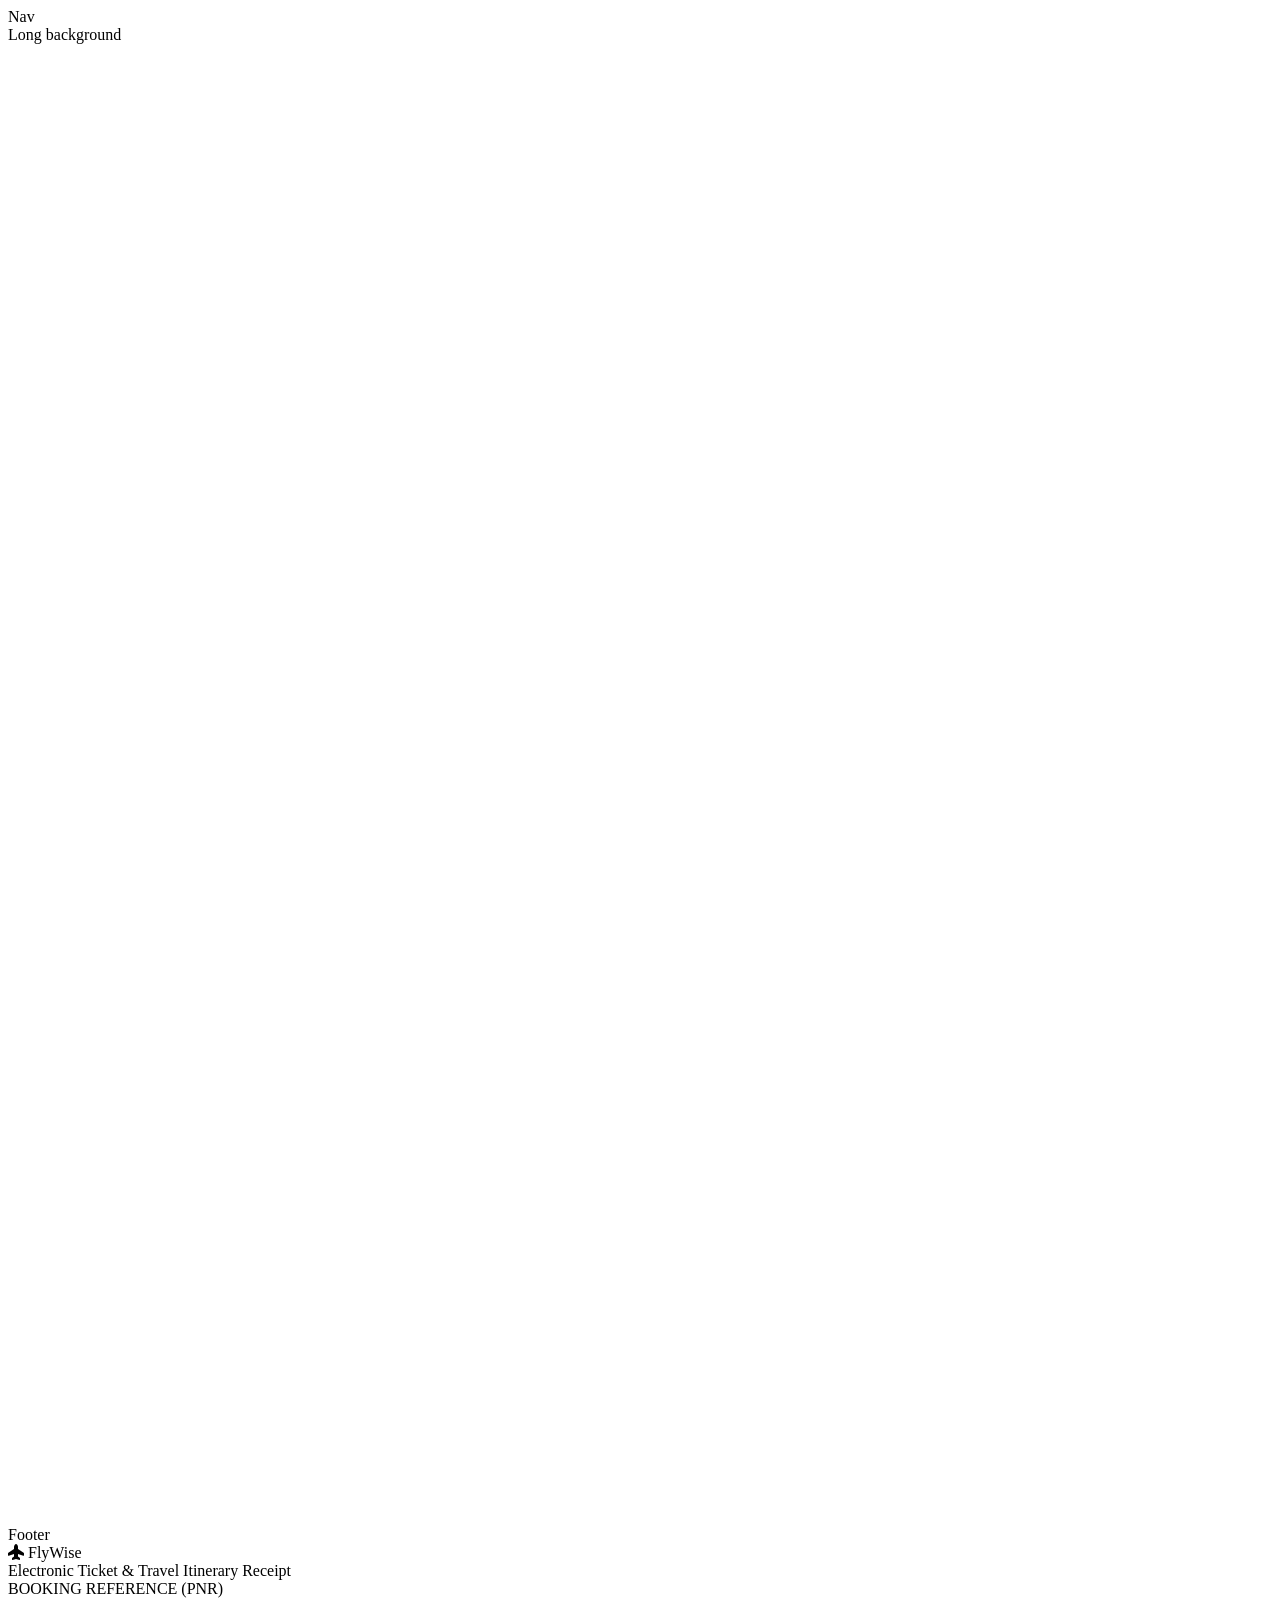
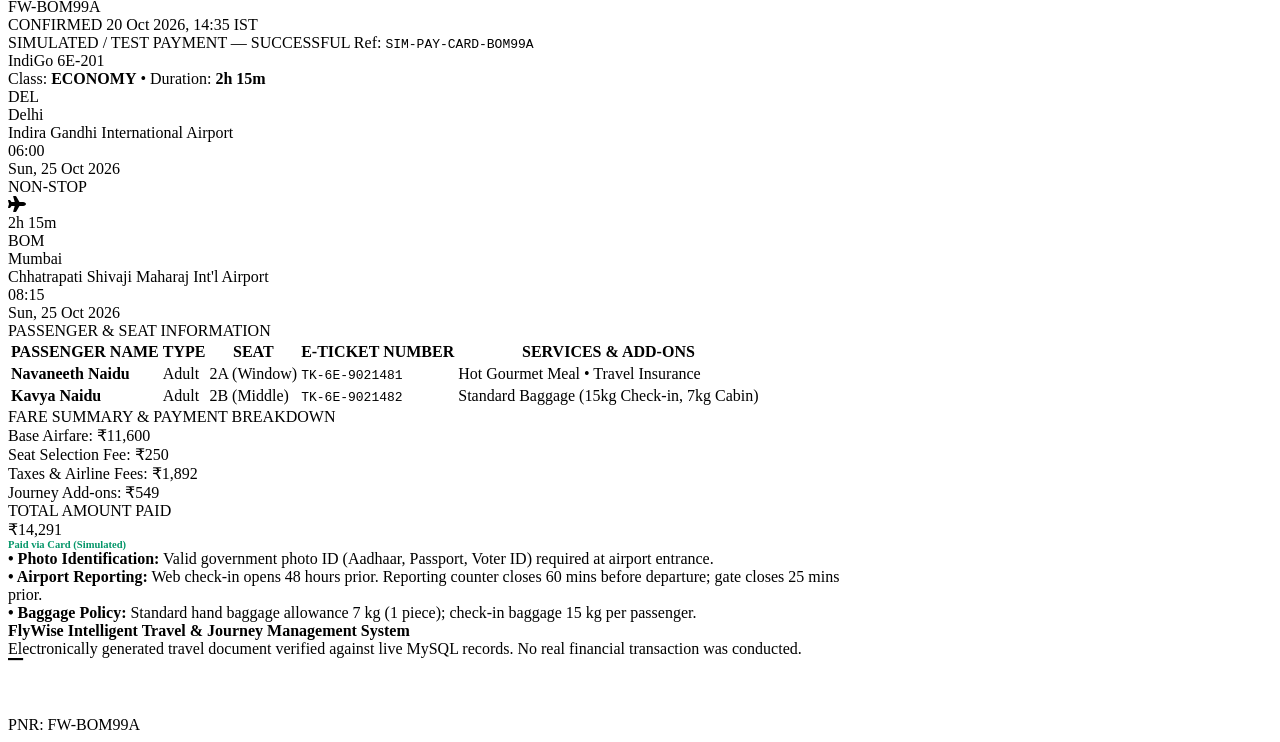
<file: backend/tests/test_multi_passenger_ticket.html>
<!DOCTYPE html>
<html>
<head>
  <meta charset="UTF-8">
  <title>FlyWise Multi-Passenger Print Test</title>
  <link rel="stylesheet" href="file:///C:/Users/navan/Documents/FlyWise/frontend/css/style.css">
  <link rel="stylesheet" href="https://cdnjs.cloudflare.com/ajax/libs/font-awesome/6.5.1/css/all.min.css">
  <style>
    #ticket-modal { display: flex; }
  </style>
</head>
<body>
  <nav class="navbar">Nav</nav>
  <main class="container"><div style="height: 1500px;">Long background</div></main>
  <footer>Footer</footer>

  <div id="ticket-modal" class="modal-overlay">
    <div class="modal-content" style="max-width: 840px;">
      <div id="ticket-modal-body">
        <div id="flywise-digital-ticket" class="airline-ticket-wrapper">
          <div class="ticket-header-row">
            <div class="ticket-logo-block">
              <div class="ticket-brand-title">
                <i class="fa-solid fa-plane-up"></i>
                <span>FlyWise</span>
              </div>
              <div class="ticket-doc-type">Electronic Ticket & Travel Itinerary Receipt</div>
            </div>
            <div class="ticket-pnr-block">
              <div class="ticket-pnr-tag">BOOKING REFERENCE (PNR)</div>
              <div class="ticket-pnr-code">FW-BOM99A</div>
              <div class="ticket-meta-tags">
                <span class="ticket-status-pill">CONFIRMED</span>
                <span>20 Oct 2026, 14:35 IST</span>
              </div>
            </div>
          </div>

          <div class="ticket-simulated-banner">
            <span class="ticket-simulated-badge">SIMULATED / TEST PAYMENT — SUCCESSFUL</span>
            <span>Ref: <code>SIM-PAY-CARD-BOM99A</code></span>
          </div>

          <div class="ticket-flight-card">
            <div class="ticket-flight-info-row">
              <div><span class="ticket-airline-name">IndiGo</span> <span class="ticket-flight-number">6E-201</span></div>
              <div>Class: <strong>ECONOMY</strong> • Duration: <strong>2h 15m</strong></div>
            </div>
            <div class="ticket-route-grid">
              <div class="ticket-route-node left">
                <div class="ticket-iata">DEL</div>
                <div class="ticket-city">Delhi</div>
                <div class="ticket-airport">Indira Gandhi International Airport</div>
                <div class="ticket-datetime">06:00</div>
                <div class="ticket-subdate">Sun, 25 Oct 2026</div>
              </div>
              <div class="ticket-route-center">
                <span class="ticket-flight-mode">NON-STOP</span>
                <div class="ticket-flight-line"><span class="dot"></span><span class="line"></span><i class="fa-solid fa-plane plane-icon"></i><span class="line"></span><span class="dot"></span></div>
                <span class="ticket-duration-label">2h 15m</span>
              </div>
              <div class="ticket-route-node right">
                <div class="ticket-iata">BOM</div>
                <div class="ticket-city">Mumbai</div>
                <div class="ticket-airport">Chhatrapati Shivaji Maharaj Int'l Airport</div>
                <div class="ticket-datetime">08:15</div>
                <div class="ticket-subdate">Sun, 25 Oct 2026</div>
              </div>
            </div>
          </div>

          <div class="ticket-section-title">PASSENGER & SEAT INFORMATION</div>
          <table class="ticket-passengers-table">
            <thead>
              <tr><th>PASSENGER NAME</th><th>TYPE</th><th>SEAT</th><th>E-TICKET NUMBER</th><th>SERVICES & ADD-ONS</th></tr>
            </thead>
            <tbody>
              <tr><td><strong>Navaneeth Naidu</strong></td><td>Adult</td><td><span class="ticket-seat-pill">2A (Window)</span></td><td><code>TK-6E-9021481</code></td><td>Hot Gourmet Meal • Travel Insurance</td></tr>
              <tr><td><strong>Kavya Naidu</strong></td><td>Adult</td><td><span class="ticket-seat-pill">2B (Middle)</span></td><td><code>TK-6E-9021482</code></td><td>Standard Baggage (15kg Check-in, 7kg Cabin)</td></tr>
            </tbody>
          </table>

          <div class="ticket-section-title">FARE SUMMARY & PAYMENT BREAKDOWN</div>
          <div class="ticket-fare-box">
            <div class="ticket-fare-left">
              <div class="ticket-fare-line"><span>Base Airfare:</span> <span>₹11,600</span></div>
              <div class="ticket-fare-line"><span>Seat Selection Fee:</span> <span>₹250</span></div>
              <div class="ticket-fare-line"><span>Taxes & Airline Fees:</span> <span>₹1,892</span></div>
              <div class="ticket-fare-line"><span>Journey Add-ons:</span> <span>₹549</span></div>
            </div>
            <div class="ticket-fare-right">
              <div>TOTAL AMOUNT PAID</div>
              <div class="ticket-fare-grand-total">₹14,291</div>
              <div style="font-size: 0.66rem; color: #059669; font-weight: 700;">Paid via Card (Simulated)</div>
            </div>
          </div>

          <div class="ticket-guidelines-box">
            <div><strong>• Photo Identification:</strong> Valid government photo ID (Aadhaar, Passport, Voter ID) required at airport entrance.</div>
            <div><strong>• Airport Reporting:</strong> Web check-in opens 48 hours prior. Reporting counter closes 60 mins before departure; gate closes 25 mins prior.</div>
            <div><strong>• Baggage Policy:</strong> Standard hand baggage allowance 7 kg (1 piece); check-in baggage 15 kg per passenger.</div>
          </div>

          <div class="ticket-footer-row">
            <div class="ticket-footer-text">
              <strong>FlyWise Intelligent Travel & Journey Management System</strong><br>
              Electronically generated travel document verified against live MySQL records. No real financial transaction was conducted.
            </div>
            <div class="ticket-footer-qr">
              <svg xmlns="http://www.w3.org/2000/svg" viewBox="0 0 25 25" width="54" height="54"><rect width="25" height="25" fill="#ffffff" /><rect x="0" y="0" width="7" height="1" fill="#000" /></svg>
              <div class="ticket-qr-caption">PNR: FW-BOM99A</div>
            </div>
          </div>
        </div>
      </div>
    </div>
  </div>
</body>
</html>
</file>
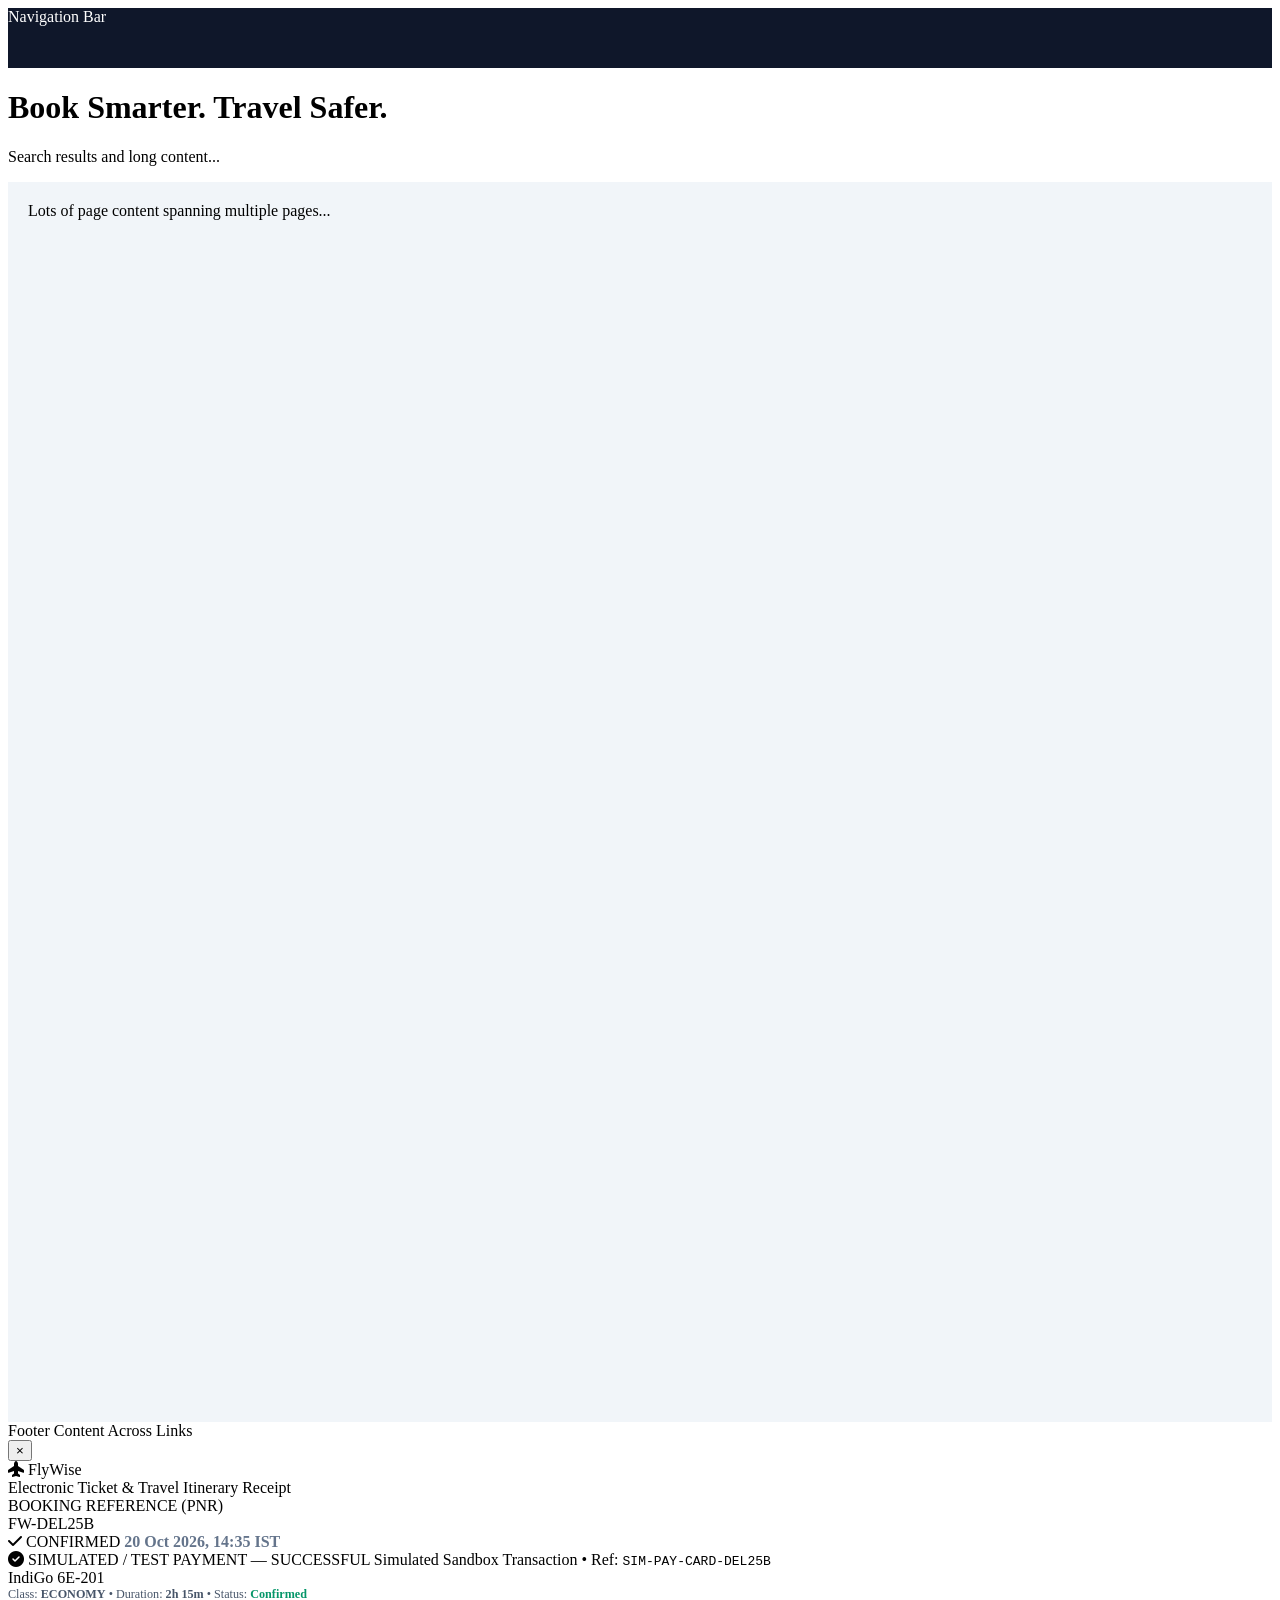
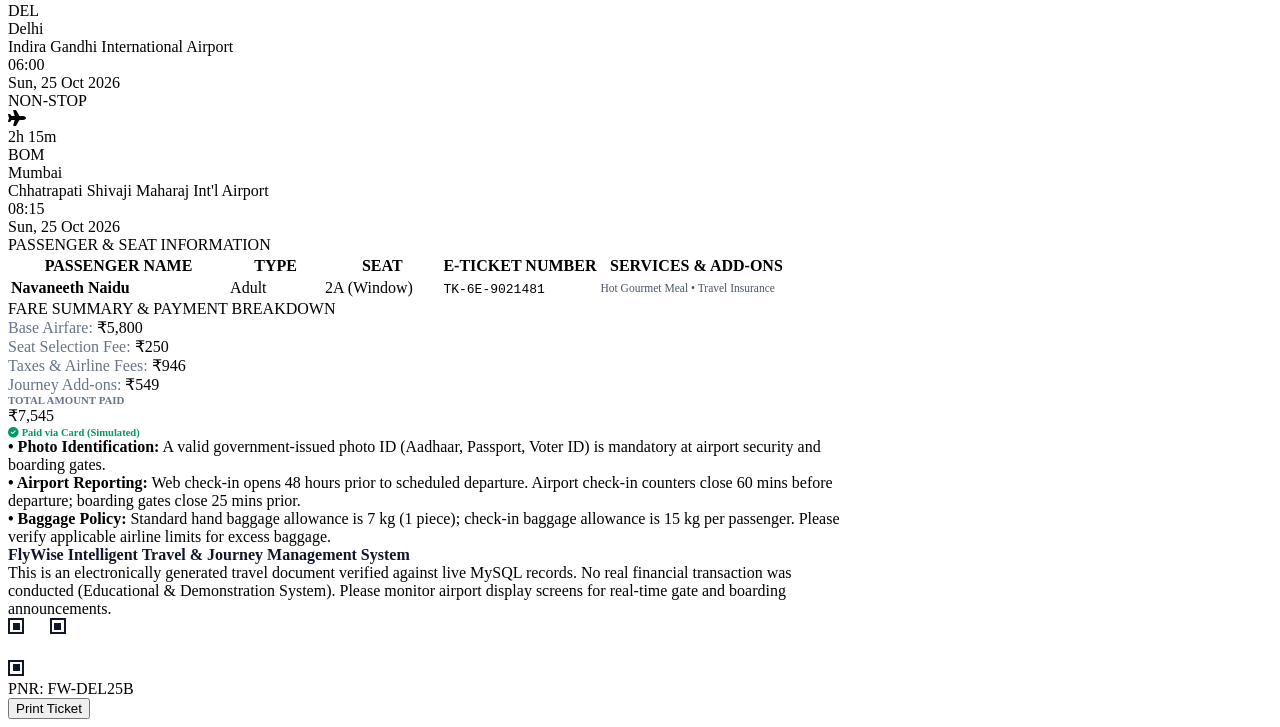
<file: backend/tests/test_ticket_page.html>
<!DOCTYPE html>
<html>
<head>
  <meta charset="UTF-8">
  <title>FlyWise E-Ticket Print Test</title>
  <link rel="stylesheet" href="file:///C:/Users/navan/Documents/FlyWise/frontend/css/style.css">
  <link rel="stylesheet" href="https://cdnjs.cloudflare.com/ajax/libs/font-awesome/6.5.1/css/all.min.css">
  <style>
    /* Mimic open modal */
    #ticket-modal {
      display: flex;
    }
  </style>
</head>
<body>
  <!-- Background website content that should NOT be printed -->
  <nav class="navbar" style="height: 60px; background: #0f172a; color: white;">Navigation Bar</nav>
  <main class="container">
    <div class="hero"><h1>Book Smarter. Travel Safer.</h1><p>Search results and long content...</p></div>
    <div style="height: 1200px; background: #f1f5f9; padding: 20px;">Lots of page content spanning multiple pages...</div>
  </main>
  <footer>Footer Content Across Links</footer>

  <!-- Ticket Modal -->
  <div id="ticket-modal" class="modal-overlay">
    <div class="modal-content" style="max-width: 840px;">
      <button class="modal-close-btn">×</button>
      <div id="ticket-modal-body">
        <div id="flywise-digital-ticket" class="airline-ticket-wrapper">
          <!-- 1. Header Section -->
          <div class="ticket-header-row">
            <div class="ticket-logo-block">
              <div class="ticket-brand-title">
                <i class="fa-solid fa-plane-up"></i>
                <span>FlyWise</span>
              </div>
              <div class="ticket-doc-type">Electronic Ticket & Travel Itinerary Receipt</div>
            </div>

            <div class="ticket-pnr-block">
              <div class="ticket-pnr-tag">BOOKING REFERENCE (PNR)</div>
              <div class="ticket-pnr-code">FW-DEL25B</div>
              <div class="ticket-meta-tags">
                <span class="ticket-status-pill"><i class="fa-solid fa-check"></i> CONFIRMED</span>
                <span style="color: #64748b; font-weight: 600;">20 Oct 2026, 14:35 IST</span>
              </div>
            </div>
          </div>

          <!-- Simulated Notice Banner -->
          <div class="ticket-simulated-banner">
            <span class="ticket-simulated-badge">
              <i class="fa-solid fa-circle-check"></i> SIMULATED / TEST PAYMENT — SUCCESSFUL
            </span>
            <span>Simulated Sandbox Transaction • Ref: <code>SIM-PAY-CARD-DEL25B</code></span>
          </div>

          <!-- 2. Flight Details (IndiGo Style) -->
          <div class="ticket-flight-card">
            <div class="ticket-flight-info-row">
              <div>
                <span class="ticket-airline-name">IndiGo</span>
                <span class="ticket-flight-number">6E-201</span>
              </div>
              <div style="color: #475569; font-size: 0.76rem;">
                Class: <strong>ECONOMY</strong> • Duration: <strong>2h 15m</strong> • Status: <strong style="color: #059669;">Confirmed</strong>
              </div>
            </div>

            <div class="ticket-route-grid">
              <!-- Origin -->
              <div class="ticket-route-node left">
                <div class="ticket-iata">DEL</div>
                <div class="ticket-city">Delhi</div>
                <div class="ticket-airport">Indira Gandhi International Airport</div>
                <div class="ticket-datetime">06:00</div>
                <div class="ticket-subdate">Sun, 25 Oct 2026</div>
              </div>

              <!-- Middle Visual -->
              <div class="ticket-route-center">
                <span class="ticket-flight-mode">NON-STOP</span>
                <div class="ticket-flight-line">
                  <span class="dot"></span>
                  <span class="line"></span>
                  <i class="fa-solid fa-plane plane-icon"></i>
                  <span class="line"></span>
                  <span class="dot"></span>
                </div>
                <span class="ticket-duration-label">2h 15m</span>
              </div>

              <!-- Destination -->
              <div class="ticket-route-node right">
                <div class="ticket-iata">BOM</div>
                <div class="ticket-city">Mumbai</div>
                <div class="ticket-airport">Chhatrapati Shivaji Maharaj Int'l Airport</div>
                <div class="ticket-datetime">08:15</div>
                <div class="ticket-subdate">Sun, 25 Oct 2026</div>
              </div>
            </div>
          </div>

          <!-- 3. Passenger Information Table -->
          <div class="ticket-section-title">PASSENGER & SEAT INFORMATION</div>
          <table class="ticket-passengers-table">
            <thead>
              <tr>
                <th style="width: 28%;">PASSENGER NAME</th>
                <th style="width: 12%;">TYPE</th>
                <th style="width: 15%;">SEAT</th>
                <th style="width: 20%;">E-TICKET NUMBER</th>
                <th style="width: 25%;">SERVICES & ADD-ONS</th>
              </tr>
            </thead>
            <tbody>
              <tr>
                <td><strong>Navaneeth Naidu</strong></td>
                <td>Adult</td>
                <td><span class="ticket-seat-pill">2A (Window)</span></td>
                <td><code>TK-6E-9021481</code></td>
                <td style="font-size: 0.72rem; color: #475569;">Hot Gourmet Meal • Travel Insurance</td>
              </tr>
            </tbody>
          </table>

          <!-- 4. Fare Summary & Payment Breakdown -->
          <div class="ticket-section-title">FARE SUMMARY & PAYMENT BREAKDOWN</div>
          <div class="ticket-fare-box">
            <div class="ticket-fare-left">
              <div class="ticket-fare-line">
                <span style="color: #64748b;">Base Airfare:</span>
                <span>₹5,800</span>
              </div>
              <div class="ticket-fare-line">
                <span style="color: #64748b;">Seat Selection Fee:</span>
                <span>₹250</span>
              </div>
              <div class="ticket-fare-line">
                <span style="color: #64748b;">Taxes & Airline Fees:</span>
                <span>₹946</span>
              </div>
              <div class="ticket-fare-line">
                <span style="color: #64748b;">Journey Add-ons:</span>
                <span>₹549</span>
              </div>
            </div>

            <div class="ticket-fare-right">
              <div style="font-size: 0.68rem; font-weight: 700; color: #64748b; text-transform: uppercase;">Total Amount Paid</div>
              <div class="ticket-fare-grand-total">₹7,545</div>
              <div style="font-size: 0.66rem; color: #059669; font-weight: 700; margin-top: 2px;">
                <i class="fa-solid fa-circle-check"></i> Paid via Card (Simulated)
              </div>
            </div>
          </div>

          <!-- 5. Important Travel Guidelines -->
          <div class="ticket-guidelines-box">
            <div><strong>• Photo Identification:</strong> A valid government-issued photo ID (Aadhaar, Passport, Voter ID) is mandatory at airport security and boarding gates.</div>
            <div><strong>• Airport Reporting:</strong> Web check-in opens 48 hours prior to scheduled departure. Airport check-in counters close 60 mins before departure; boarding gates close 25 mins prior.</div>
            <div><strong>• Baggage Policy:</strong> Standard hand baggage allowance is 7 kg (1 piece); check-in baggage allowance is 15 kg per passenger. Please verify applicable airline limits for excess baggage.</div>
          </div>

          <!-- 6. Footer & Verification -->
          <div class="ticket-footer-row">
            <div class="ticket-footer-text">
              <strong style="color: #0f172a;">FlyWise Intelligent Travel & Journey Management System</strong><br>
              This is an electronically generated travel document verified against live MySQL records. No real financial transaction was conducted (Educational & Demonstration System).
              Please monitor airport display screens for real-time gate and boarding announcements.
            </div>
            <div class="ticket-footer-qr">
              <svg xmlns="http://www.w3.org/2000/svg" viewBox="0 0 25 25" width="58" height="58" style="shape-rendering: crispEdges;">
                <rect width="25" height="25" fill="#ffffff" />
                <rect x="0" y="0" width="7" height="1" fill="#0f172a" /><rect x="0" y="6" width="7" height="1" fill="#0f172a" /><rect x="0" y="1" width="1" height="5" fill="#0f172a" /><rect x="6" y="1" width="1" height="5" fill="#0f172a" /><rect x="2" y="2" width="3" height="3" fill="#0f172a" />
                <rect x="18" y="0" width="7" height="1" fill="#0f172a" /><rect x="18" y="6" width="7" height="1" fill="#0f172a" /><rect x="18" y="1" width="1" height="5" fill="#0f172a" /><rect x="24" y="1" width="1" height="5" fill="#0f172a" /><rect x="20" y="2" width="3" height="3" fill="#0f172a" />
                <rect x="0" y="18" width="7" height="1" fill="#0f172a" /><rect x="0" y="24" width="7" height="1" fill="#0f172a" /><rect x="0" y="19" width="1" height="5" fill="#0f172a" /><rect x="6" y="19" width="1" height="5" fill="#0f172a" /><rect x="2" y="20" width="3" height="3" fill="#0f172a" />
              </svg>
              <div class="ticket-qr-caption">PNR: FW-DEL25B</div>
            </div>
          </div>
        </div>

        <div class="ticket-modal-actions">
          <button class="btn-search">Print Ticket</button>
        </div>
      </div>
    </div>
  </div>
</body>
</html>
</file>
